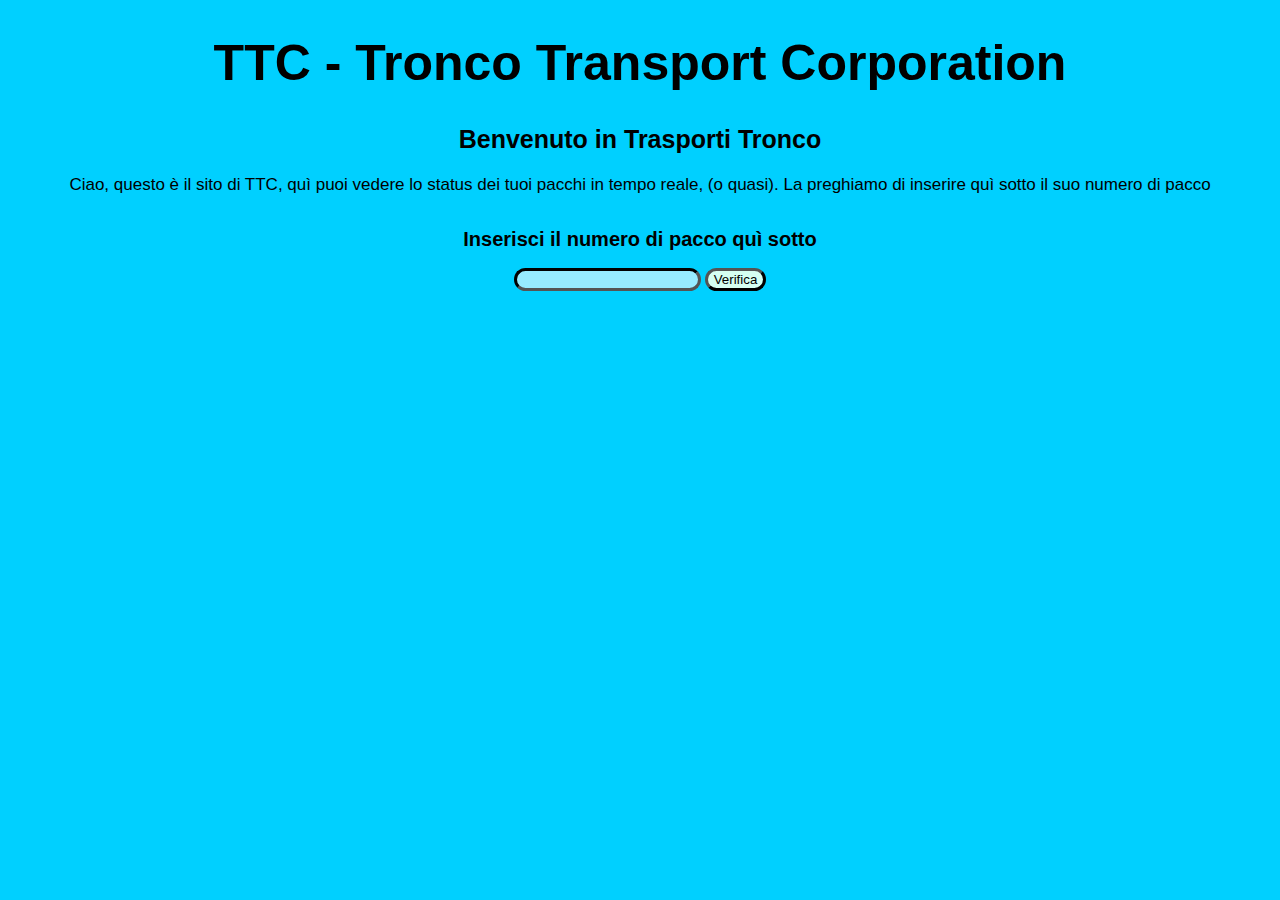
<file: index.html>
<!DOCTYPE html>
<html lang="it">
<head>
    <link rel="stylesheet" href="style.css">
    <meta charset="UTF-8">
    <meta name="viewport" content="width=device-width, initial-scale=1.0">
    <title>Consegne tronchesi</title>
    <script>
        function checkInput() {
            var userInput = document.getElementById('inputBox').value;
            if (userInput === '1') {
                window.location.href = '1.html'; 
            } else {
                alert('Numero pacco non valido!');
            }           
        }
    </script>
</head>
<body>  
    <h1 class="title">TTC - Tronco Transport Corporation</h1>
    <h2 class="subtitle">Benvenuto in Trasporti Tronco</h2>
    <p class="paragraph">Ciao, questo è il sito di TTC, quì puoi vedere lo status dei tuoi pacchi in tempo reale, (o quasi). La preghiamo di inserire quì sotto il suo numero di pacco</p>
    <div class="package">
        <h2 class="desc">Inserisci il numero di pacco quì sotto</h2>
        <input type="text" id="inputBox" class="input">
        <button onclick="checkInput()" id="susButton" class="button">Verifica</button>
    </div>
</body>
</html>
</file>
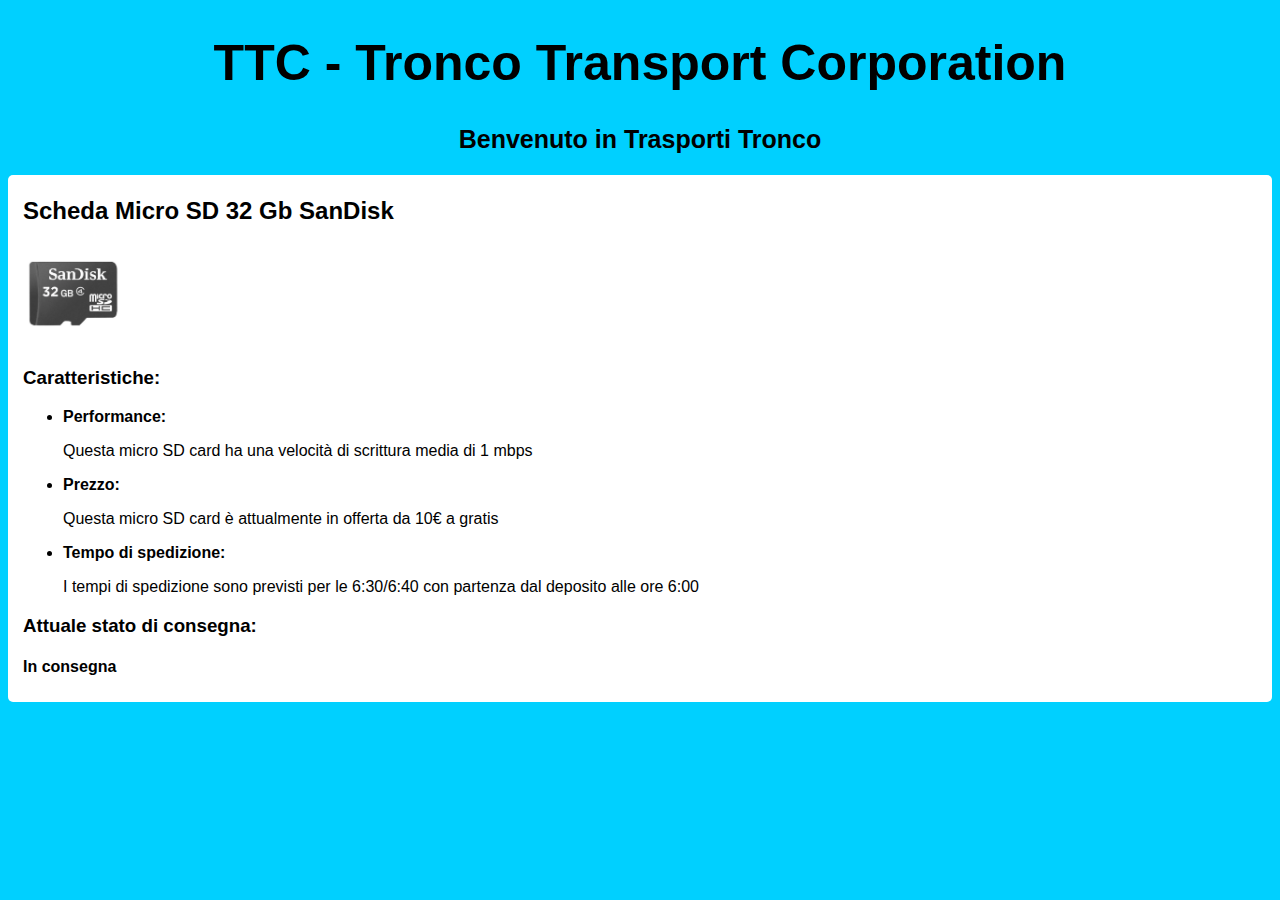
<file: 1.html>
<!DOCTYPE html>
<html lang="it">
<head>
    <link rel="stylesheet" href="style.css">
    <meta charset="UTF-8">
    <meta name="viewport" content="width=device-width, initial-scale=1.0">
    <title>Consegne tronchesi</title>
    <script>
        // Funzione per aggiornare lo stato del pacco
        function aggiornaStatoPacco() {
            // Ottieni l'elemento <h2>
            var h4 = document.getElementById('status');
            
            // Ottieni l'ora corrente
            var now = new Date();
            var ore = now.getHours();
            
            // Verifica se sono le 6 PM
            h4.textContent = 'In consegna'
        }

        // Esegui la funzione quando la pagina viene caricata
        window.onload = aggiornaStatoPacco;
        
        // Esegui la funzione ogni minuto per aggiornare lo stato in tempo reale
        setInterval(aggiornaStatoPacco, 1000);
    </script>
</head>
<body>
    <h1 class="title">TTC - Tronco Transport Corporation</h1>
    <h2 class="subtitle">Benvenuto in Trasporti Tronco</h2>
    <div class="infoPacco">
        <h2>Scheda Micro SD 32 Gb SanDisk</h2>
        <img src="img.png" alt="" class="img">
        <h3 class="caratteristiche">Caratteristiche:</h3>
        <ul>
            <li><strong>Performance:</strong><p>Questa micro SD card ha una velocità di scrittura media di 1 mbps</p></li>
            <li><strong>Prezzo:</strong><p>Questa micro SD card è attualmente in offerta da 10€ a gratis</p></li>
            <li><strong>Tempo di spedizione:</strong><p>I tempi di spedizione sono previsti per le 6:30/6:40 con partenza dal deposito alle ore 6:00</p></li>
        </ul>
        <p><strong><h3>Attuale stato di consegna:</h3></strong><h4 id="status"></h4></p>
    </div>
   
</body>
</html>
</file>
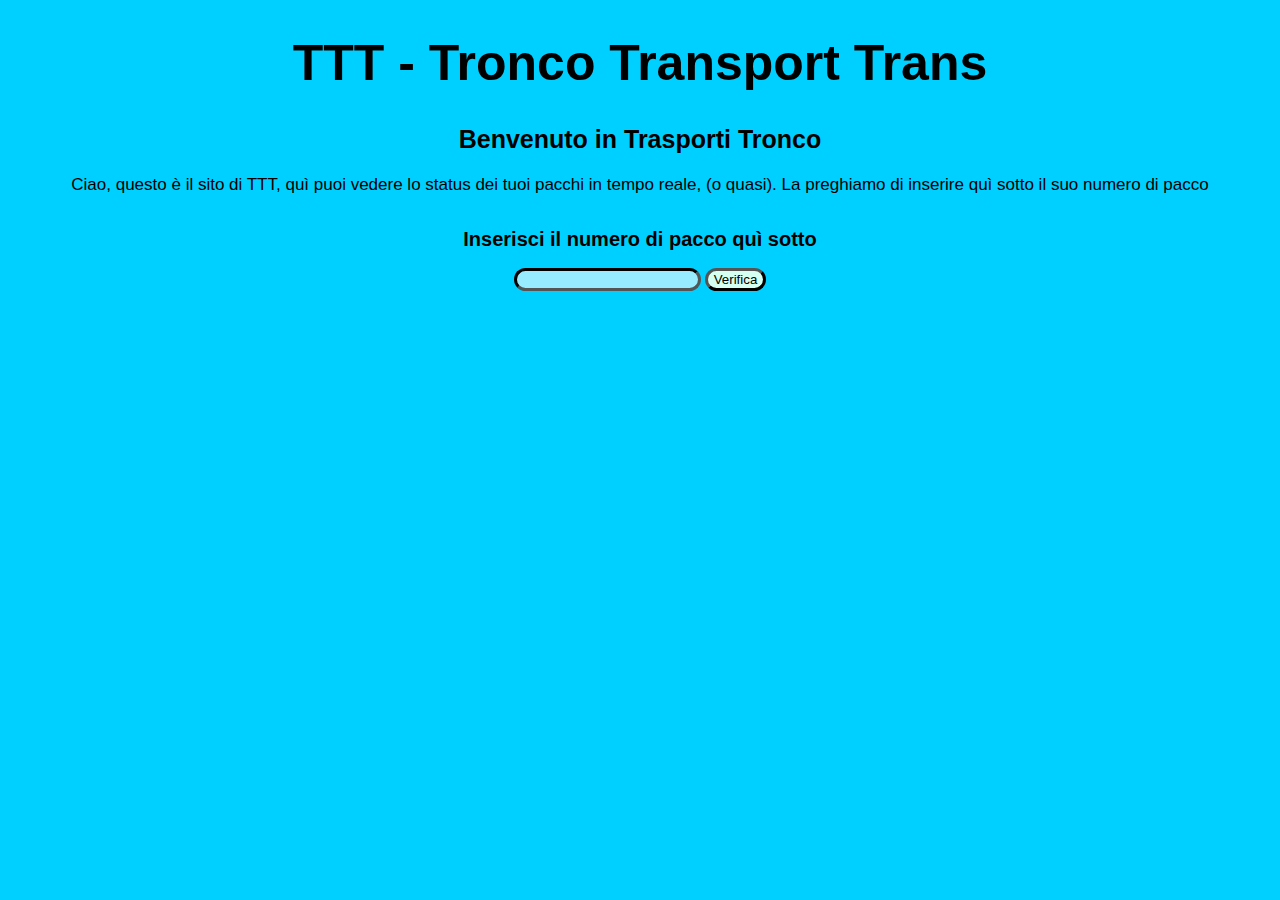
<file: consegna.html>
<!DOCTYPE html>
<html lang="it">
<head>
    <link rel="stylesheet" href="style.css">
    <meta charset="UTF-8">
    <meta name="viewport" content="width=device-width, initial-scale=1.0">
    <title>Consegne tronchesi</title>
    <script>
        function checkInput() {
            var userInput = document.getElementById('inputBox').value;
            if (userInput === '1') {
                window.location.href = 'deposito.html'; 
            } else {
                alert('Numero pacco non valido!');
            }
        }
    </script>
</head>
<body>
    <h1 class="title">TTT - Tronco Transport Trans</h1>
    <h2 class="subtitle">Benvenuto in Trasporti Tronco</h2>
    <p class="paragraph">Ciao, questo è il sito di TTT, quì puoi vedere lo status dei tuoi pacchi in tempo reale, (o quasi). La preghiamo di inserire quì sotto il suo numero di pacco</p>
    <div class="package">
        <h2 class="desc">Inserisci il numero di pacco quì sotto</h2>
        <input type="text" id="inputBox" class="input">
        <button onclick="checkInput()" id="susButton" class="button">Verifica</button>
    </div>
</body>
</html>
</file>
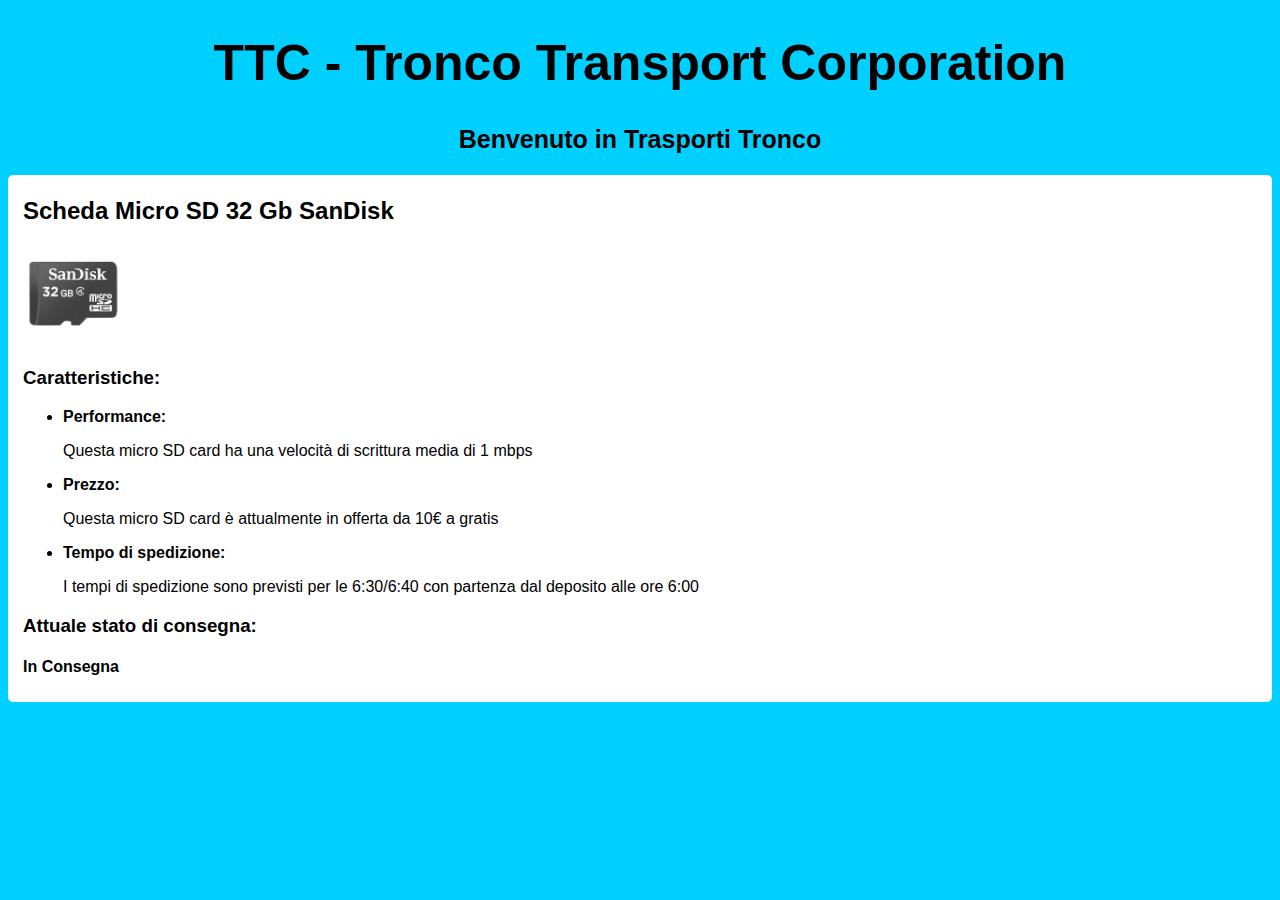
<file: deposito.html>
<!DOCTYPE html>
<html lang="it">
<head>
    <link rel="stylesheet" href="style.css">
    <meta charset="UTF-8">
    <meta name="viewport" content="width=device-width, initial-scale=1.0">
    <title>Consegne tronchesi</title>
    <script>
        // Funzione per aggiornare lo stato del pacco
        function aggiornaStatoPacco() {
            // Ottieni l'elemento <h2>
            var h4 = document.getElementById('status');
            // Ottieni l'ora corrente
            var now = new Date();
            var ore = now.getHours();
            
            // Verifica se sono le 6 PM
            h4.textContent = "In Consegna"
        }

        // Esegui la funzione quando la pagina viene caricata
        window.onload = aggiornaStatoPacco;
        
        // Esegui la funzione ogni minuto per aggiornare lo stato in tempo reale
        setInterval(aggiornaStatoPacco, 1000);
    </script>
    <h6 id="debug"></h6>
</head>
<body>
    <h1 class="title">TTC - Tronco Transport Corporation</h1>
    <h2 class="subtitle">Benvenuto in Trasporti Tronco</h2>
    <div class="infoPacco">
        <h2>Scheda Micro SD 32 Gb SanDisk</h2>
        <img src="img.png" alt="" class="img">
        <h3 class="caratteristiche">Caratteristiche:</h3>
        <ul>
            <li><strong>Performance:</strong><p>Questa micro SD card ha una velocità di scrittura media di 1 mbps</p></li>
            <li><strong>Prezzo:</strong><p>Questa micro SD card è attualmente in offerta da 10€ a gratis</p></li>
            <li><strong>Tempo di spedizione:</strong><p>I tempi di spedizione sono previsti per le 6:30/6:40 con partenza dal deposito alle ore 6:00</p></li>
        </ul>
        <p><strong><h3>Attuale stato di consegna:</h3></strong><h4 id="status"></h4></p>
    </div>
   
</body>
</html>
</file>
<file: style.css>
.title{
    font-family: sans-serif;
    color:black;
    text-align: center;
    font-size: 50px;
}

.subtitle{
    font-family: sans-serif;
    color:black;
    text-align: center;
    font-size: 25px;
}

.paragraph{
    font-family: sans-serif;
    color: black;
    text-align: center;
    font-size:17px;
}

.package{
    align-content: center;
    text-align: center;
}

.desc{
    font-family: sans-serif;
    color:black;
    text-align: center;
    font-size: 20px;
}

.button{
    background-color: rgb(213, 255, 241);
    border-color:black;
    border-radius: 15px;
    border-width: 3px;
    font-family:sans-serif;
}

.input{
    background-color: rgb(151, 236, 255);
    border-color:black;
    border-radius: 15px;
    border-width: 3px;
    font-family:sans-serif;
}

body{
    background-color: rgb(0, 208, 255);
}

.infoPacco{
    background-color: white;
    font-family:sans-serif;
    border-radius: 5px;
    border-color: black;
    border-width: 3px;
    padding-left: 15px;
    padding-top: 2px;
    padding-bottom: 5px;
}

.img{
    height: 100px;
    border-radius: 15px;
    border-color: black;
    border-width: 3px;
}
</file>
